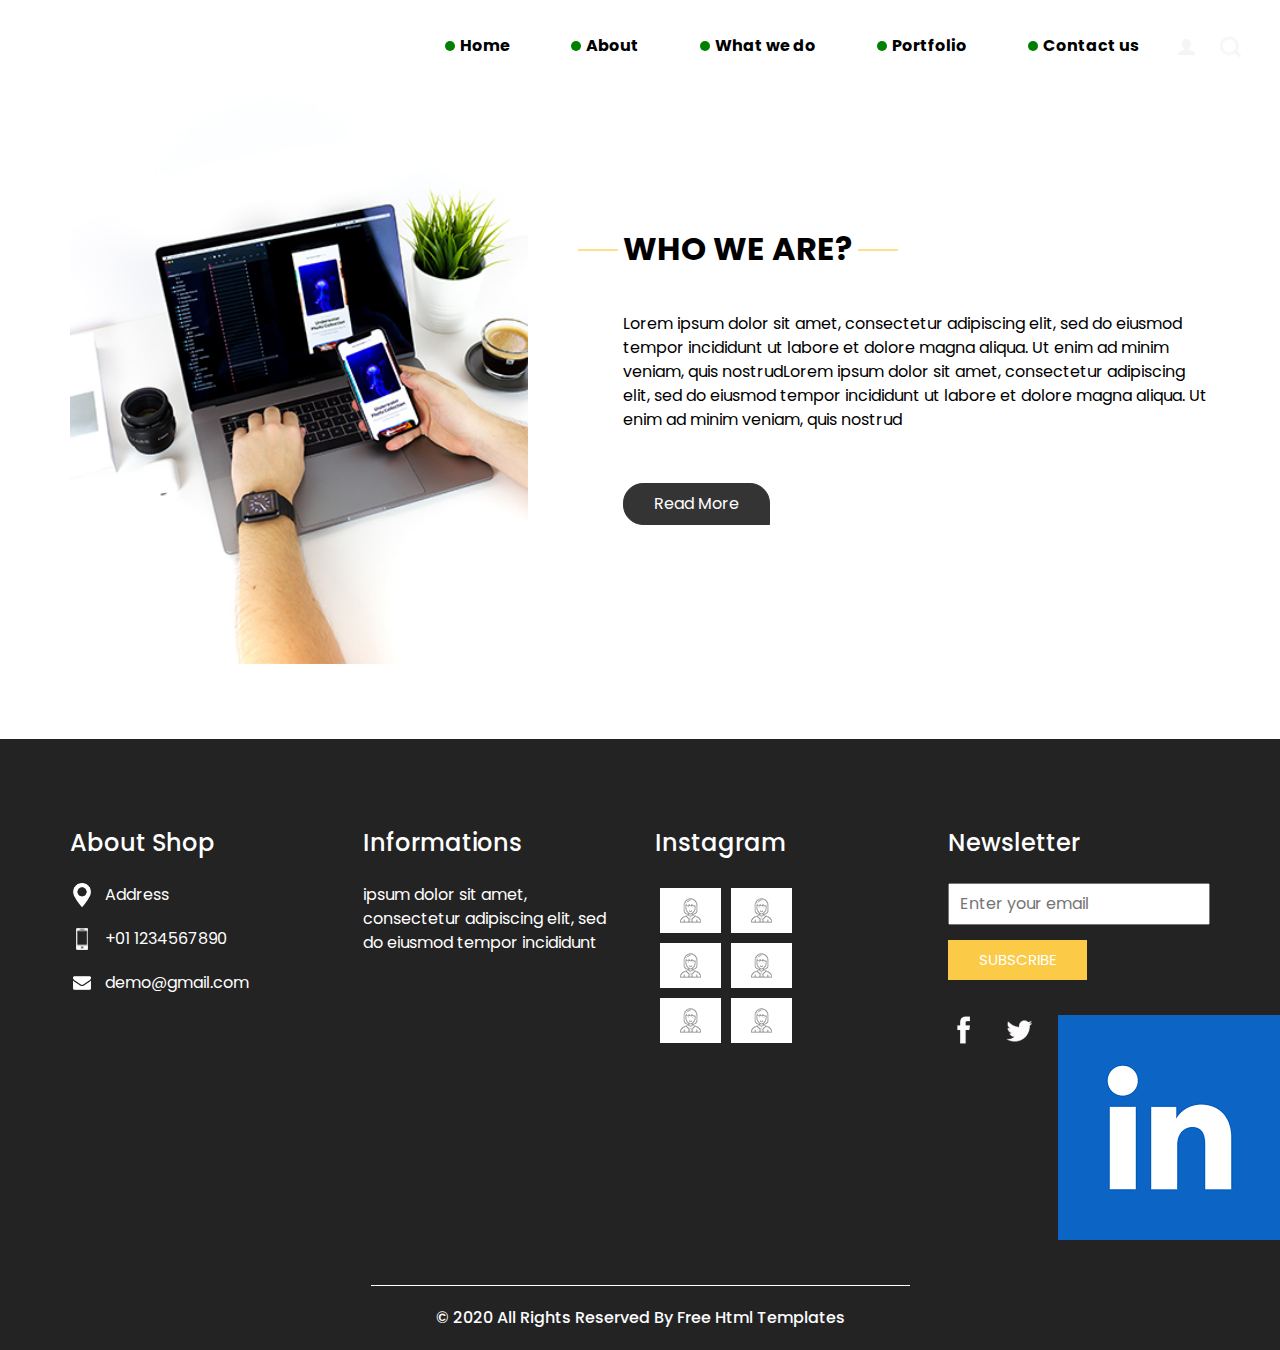
<file: about.html>
<!DOCTYPE html>
<html>

<head>
  <!-- Basic -->
  <meta charset="utf-8" />
  <meta http-equiv="X-UA-Compatible" content="IE=edge" />
  <!-- Mobile Metas -->
  <meta name="viewport" content="width=device-width, initial-scale=1, shrink-to-fit=no" />
  <!-- Site Metas -->
  <meta name="keywords" content="" />
  <meta name="description" content="" />
  <meta name="author" content="" />

  <title>Virtutask MNL</title>

  <!-- slider stylesheet -->
  <!-- slider stylesheet -->
  <link rel="stylesheet" type="text/css" href="https://cdnjs.cloudflare.com/ajax/libs/OwlCarousel2/2.3.4/assets/owl.carousel.min.css" />
  <link rel="shortcut icon" href="/images/logo-removebg-preview.png" type="image/x-icon">

  <!-- bootstrap core css -->
  <link rel="stylesheet" type="text/css" href="css/bootstrap.css" />

  <!-- fonts style -->
  <link href="https://fonts.googleapis.com/css?family=Open+Sans:400,700|Poppins:400,700&display=swap" rel="stylesheet">
  <!-- Custom styles for this template -->
  <link href="css/style.css" rel="stylesheet" />
  <!-- responsive style -->
  <link href="css/responsive.css" rel="stylesheet" />
</head>

<body class="sub_page">
  <div class="hero_area">
    <!-- header section strats -->
    <header class="header_section">
      <div class="container-fluid">
        <nav class="navbar navbar-expand-lg custom_nav-container pt-3">
          <a class="navbar-brand" href="index.html">
            <span>
              Esigned
            </span>
          </a>
          <button class="navbar-toggler" type="button" data-toggle="collapse" data-target="#navbarSupportedContent" aria-controls="navbarSupportedContent" aria-expanded="false" aria-label="Toggle navigation">
            <span class="navbar-toggler-icon"></span>
          </button>

          <div class="collapse navbar-collapse" id="navbarSupportedContent">
            <div class="d-flex ml-auto flex-column flex-lg-row align-items-center">
              <ul class="navbar-nav  ">
                <li class="nav-item active">
                  <a class="nav-link" href="index.html">Home <span class="sr-only">(current)</span></a>
                </li>
                <li class="nav-item">
                  <a class="nav-link" href="about.html"> About </a>
                </li>
                <li class="nav-item">
                  <a class="nav-link" href="do.html"> What we do </a>
                </li>
                <li class="nav-item">
                  <a class="nav-link" href="portfolio.html"> Portfolio </a>
                </li>
                <li class="nav-item">
                  <a class="nav-link" href="contact.html">Contact us</a>
                </li>
              </ul>
              <div class="user_option">
                <a href="">
                  <img src="images/user.png" alt="">
                </a>
                <form class="form-inline my-2 my-lg-0 ml-0 ml-lg-4 mb-3 mb-lg-0">
                  <button class="btn  my-2 my-sm-0 nav_search-btn" type="submit"></button>
                </form>
              </div>
            </div>
          </div>
        </nav>
      </div>
    </header>
    <!-- end header section -->
  </div>


  <!-- who section -->

  <section class="who_section layout_padding">
    <div class="container">
      <div class="row">
        <div class="col-md-5">
          <div class="img-box">
            <img src="images/who-img.jpg" alt="">
          </div>
        </div>
        <div class="col-md-7">
          <div class="detail-box">
            <div class="heading_container">
              <h2>
                WHO WE ARE?
              </h2>
            </div>
            <p>
              Lorem ipsum dolor sit amet, consectetur adipiscing elit, sed do eiusmod tempor incididunt ut labore et
              dolore magna aliqua. Ut enim ad minim veniam, quis nostrudLorem ipsum dolor sit amet, consectetur
              adipiscing elit, sed do eiusmod tempor incididunt ut labore et dolore magna aliqua. Ut enim ad minim
              veniam, quis nostrud
            </p>
            <div>
              <a href="">
                Read More
              </a>
            </div>
          </div>
        </div>
      </div>
    </div>
  </section>

  <!-- end who section -->


  <!-- info section -->
  <section class="info_section ">
    <div class="container">
      <div class="row">
        <div class="col-md-3">
          <div class="info_contact">
            <h5>
              About Shop
            </h5>
            <div>
              <div class="img-box">
                <img src="images/location-white.png" width="18px" alt="">
              </div>
              <p>
                Address
              </p>
            </div>
            <div>
              <div class="img-box">
                <img src="images/telephone-white.png" width="12px" alt="">
              </div>
              <p>
                +01 1234567890
              </p>
            </div>
            <div>
              <div class="img-box">
                <img src="images/envelope-white.png" width="18px" alt="">
              </div>
              <p>
                demo@gmail.com
              </p>
            </div>
          </div>
        </div>
        <div class="col-md-3">
          <div class="info_info">
            <h5>
              Informations
            </h5>
            <p>
              ipsum dolor sit amet, consectetur adipiscing elit, sed do eiusmod tempor incididunt
            </p>
          </div>
        </div>

        <div class="col-md-3">
          <div class="info_insta">
            <h5>
              Instagram
            </h5>
            <div class="insta_container">
              <div>
                <a href="">
                  <div class="insta-box b-1">
                    <img src="images/insta.png" alt="">
                  </div>
                </a>
                <a href="">
                  <div class="insta-box b-2">
                    <img src="images/insta.png" alt="">
                  </div>
                </a>
              </div>

              <div>
                <a href="">
                  <div class="insta-box b-3">
                    <img src="images/insta.png" alt="">
                  </div>
                </a>
                <a href="">
                  <div class="insta-box b-4">
                    <img src="images/insta.png" alt="">
                  </div>
                </a>
              </div>
              <div>
                <a href="">
                  <div class="insta-box b-3">
                    <img src="images/insta.png" alt="">
                  </div>
                </a>
                <a href="">
                  <div class="insta-box b-4">
                    <img src="images/insta.png" alt="">
                  </div>
                </a>
              </div>
            </div>
          </div>
        </div>
        <div class="col-md-3">
          <div class="info_form ">
            <h5>
              Newsletter
            </h5>
            <form action="">
              <input type="email" placeholder="Enter your email">
              <button>
                Subscribe
              </button>
            </form>
            <div class="social_box">
              <a href="">
                <img src="images/fb.png" alt="">
              </a>
              <a href="">
                <img src="images/twitter.png" alt="">
              </a>
              <a href="">
                <img src="images/linkedin.png" alt="">
              </a>
              <a href="">
                <img src="images/youtube.png" alt="">
              </a>
            </div>
          </div>
        </div>
      </div>
    </div>
  </section>

  <!-- end info_section -->


  <!-- footer section -->
  <section class="container-fluid footer_section">
    <p>
      &copy; 2020 All Rights Reserved By
      <a href="https://html.design/">Free Html Templates</a>
    </p>
  </section>
  <!-- footer section -->

  <script type="text/javascript" src="js/jquery-3.4.1.min.js"></script>
  <script type="text/javascript" src="js/bootstrap.js"></script>
  <script type="text/javascript" src="https://cdnjs.cloudflare.com/ajax/libs/OwlCarousel2/2.3.4/owl.carousel.min.js">
  </script>
  <!-- owl carousel script 
    -->
  <script type="text/javascript">
    $(".owl-carousel").owlCarousel({
      loop: true,
      margin: 0,
      navText: [],
      center: true,
      autoplay: true,
      autoplayHoverPause: true,
      responsive: {
        0: {
          items: 1
        },
        1000: {
          items: 3
        }
      }
    });
  </script>
  <!-- end owl carousel script -->

</body>

</html>
</file>
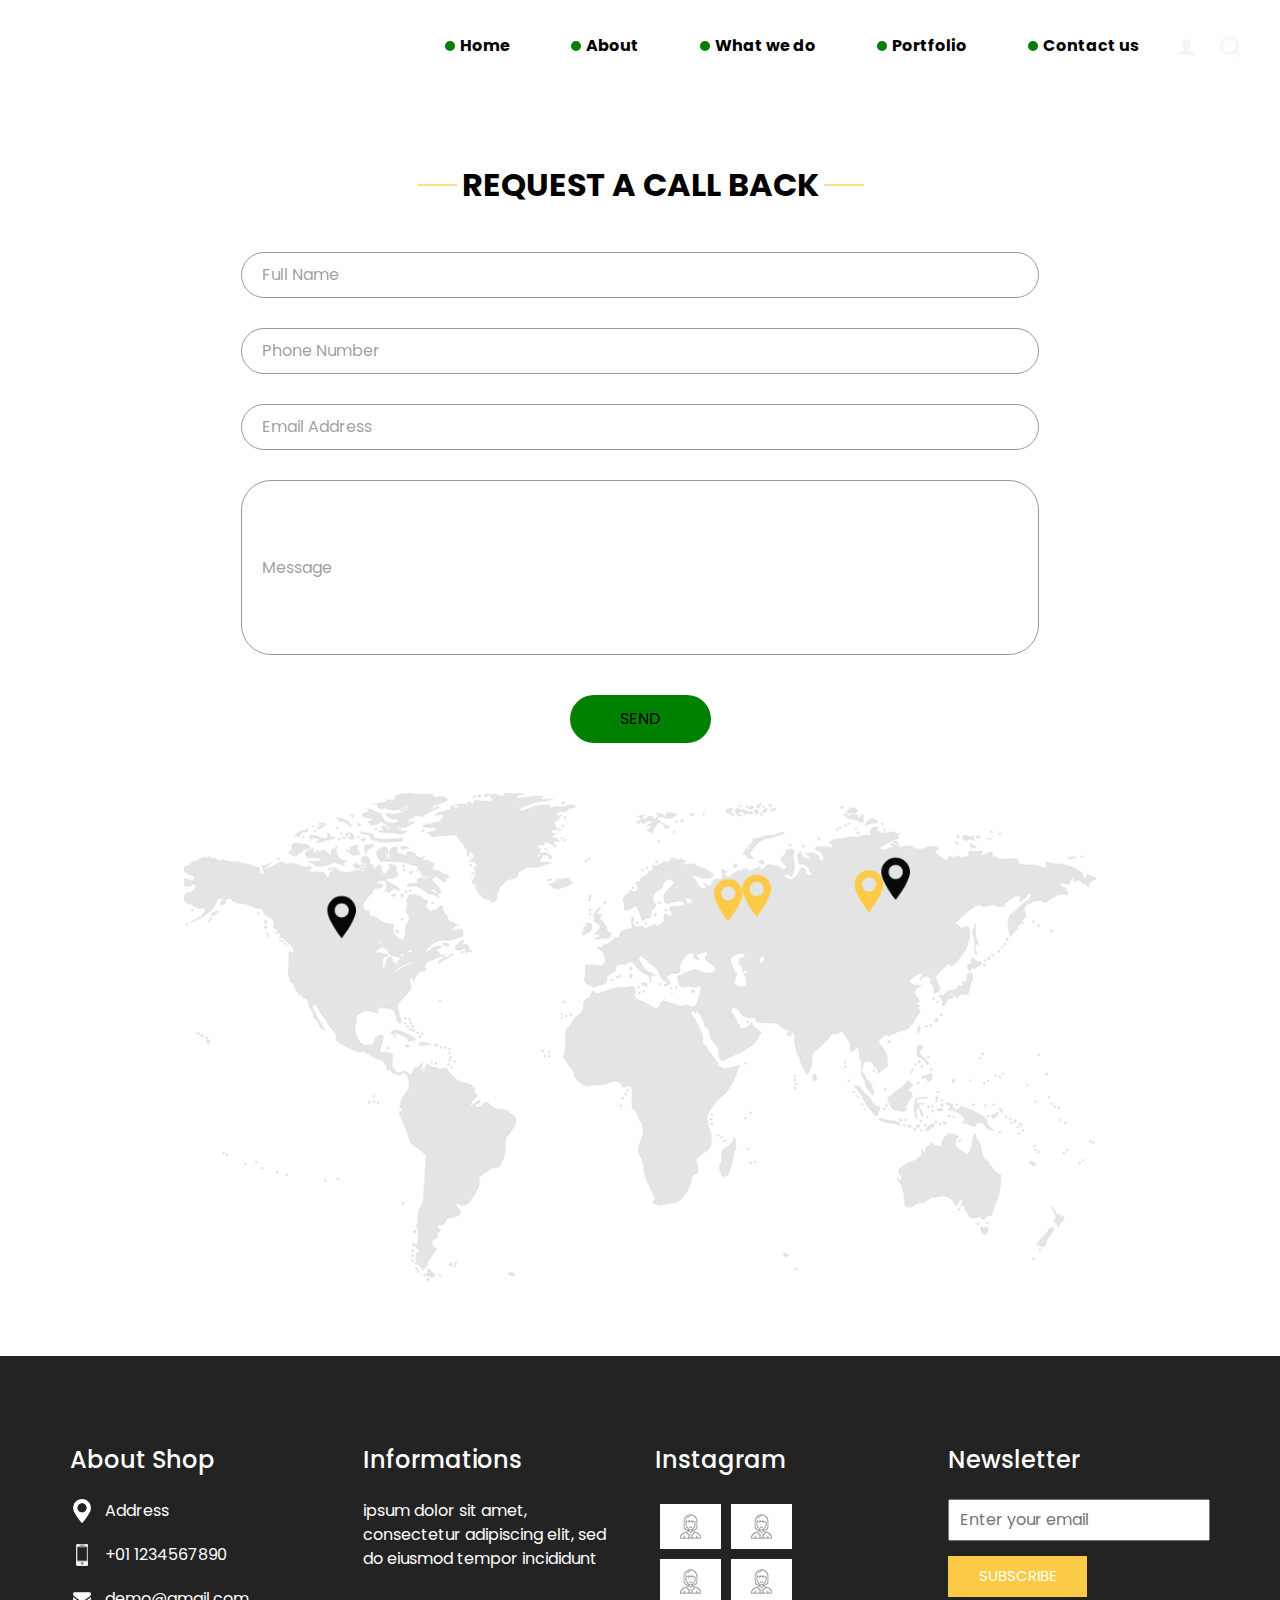
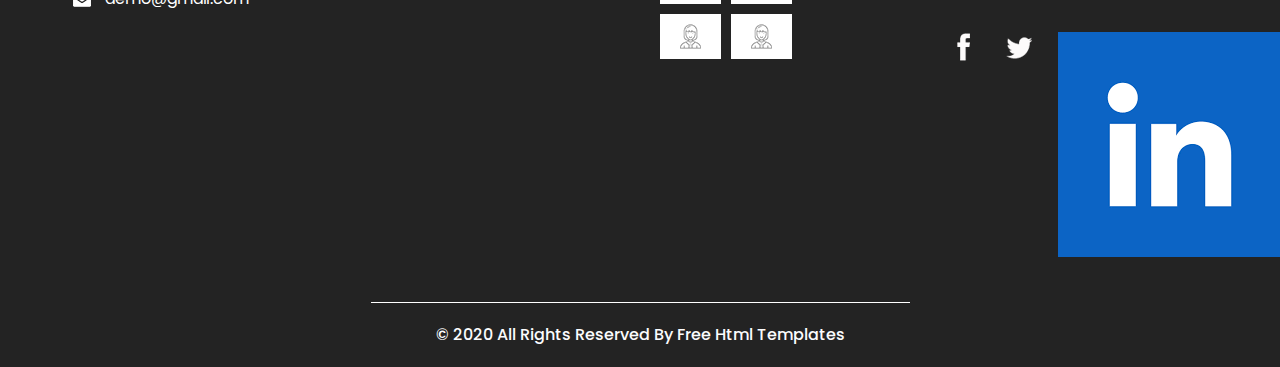
<file: contact.html>
<!DOCTYPE html>
<html>

<head>
  <!-- Basic -->
  <meta charset="utf-8" />
  <meta http-equiv="X-UA-Compatible" content="IE=edge" />
  <!-- Mobile Metas -->
  <meta name="viewport" content="width=device-width, initial-scale=1, shrink-to-fit=no" />
  <!-- Site Metas -->
  <meta name="keywords" content="" />
  <meta name="description" content="" />
  <meta name="author" content="" />

  <title>Esigned</title>

  <!-- slider stylesheet -->
  <!-- slider stylesheet -->
  <link rel="stylesheet" type="text/css" href="https://cdnjs.cloudflare.com/ajax/libs/OwlCarousel2/2.3.4/assets/owl.carousel.min.css" />

  <!-- bootstrap core css -->
  <link rel="stylesheet" type="text/css" href="css/bootstrap.css" />

  <!-- fonts style -->
  <link href="https://fonts.googleapis.com/css?family=Open+Sans:400,700|Poppins:400,700&display=swap" rel="stylesheet">
  <!-- Custom styles for this template -->
  <link href="css/style.css" rel="stylesheet" />
  <!-- responsive style -->
  <link href="css/responsive.css" rel="stylesheet" />
</head>

<body class="sub_page">
  <div class="hero_area">
    <!-- header section strats -->
    <header class="header_section">
      <div class="container-fluid">
        <nav class="navbar navbar-expand-lg custom_nav-container pt-3">
          <a class="navbar-brand" href="index.html">
            <span>
              Esigned
            </span>
          </a>
          <button class="navbar-toggler" type="button" data-toggle="collapse" data-target="#navbarSupportedContent" aria-controls="navbarSupportedContent" aria-expanded="false" aria-label="Toggle navigation">
            <span class="navbar-toggler-icon"></span>
          </button>

          <div class="collapse navbar-collapse" id="navbarSupportedContent">
            <div class="d-flex ml-auto flex-column flex-lg-row align-items-center">
              <ul class="navbar-nav  ">
                <li class="nav-item active">
                  <a class="nav-link" href="index.html">Home <span class="sr-only">(current)</span></a>
                </li>
                <li class="nav-item">
                  <a class="nav-link" href="about.html"> About </a>
                </li>
                <li class="nav-item">
                  <a class="nav-link" href="do.html"> What we do </a>
                </li>
                <li class="nav-item">
                  <a class="nav-link" href="portfolio.html"> Portfolio </a>
                </li>
                <li class="nav-item">
                  <a class="nav-link" href="contact.html">Contact us</a>
                </li>
              </ul>
              <div class="user_option">
                <a href="">
                  <img src="images/user.png" alt="">
                </a>
                <form class="form-inline my-2 my-lg-0 ml-0 ml-lg-4 mb-3 mb-lg-0">
                  <button class="btn  my-2 my-sm-0 nav_search-btn" type="submit"></button>
                </form>
              </div>
            </div>
          </div>
        </nav>
      </div>
    </header>
    <!-- end header section -->
  </div>

  <!-- contact section -->

  <section class="contact_section layout_padding">
    <div class="container">

      <div class="heading_container">
        <h2>
          Request A Call Back
        </h2>
      </div>
      <div class="">
        <div class="">
          <div class="row">
            <div class="col-md-9 mx-auto">
              <div class="contact-form">
                <form action="">
                  <div>
                    <input type="text" placeholder="Full Name ">
                  </div>
                  <div>
                    <input type="text" placeholder="Phone Number">
                  </div>
                  <div>
                    <input type="email" placeholder="Email Address">
                  </div>
                  <div>
                    <input type="text" placeholder="Message" class="input_message">
                  </div>
                  <div class="d-flex justify-content-center">
                    <button type="submit" class="btn_on-hover">
                      Send
                    </button>
                  </div>
                </form>
              </div>
            </div>
          </div>
        </div>
      </div>
      <div class="map_img-box">
        <img src="images/map-img.png" alt="">
      </div>
    </div>
  </section>


  <!-- end contact section -->


  <!-- info section -->
  <section class="info_section ">
    <div class="container">
      <div class="row">
        <div class="col-md-3">
          <div class="info_contact">
            <h5>
              About Shop
            </h5>
            <div>
              <div class="img-box">
                <img src="images/location-white.png" width="18px" alt="">
              </div>
              <p>
                Address
              </p>
            </div>
            <div>
              <div class="img-box">
                <img src="images/telephone-white.png" width="12px" alt="">
              </div>
              <p>
                +01 1234567890
              </p>
            </div>
            <div>
              <div class="img-box">
                <img src="images/envelope-white.png" width="18px" alt="">
              </div>
              <p>
                demo@gmail.com
              </p>
            </div>
          </div>
        </div>
        <div class="col-md-3">
          <div class="info_info">
            <h5>
              Informations
            </h5>
            <p>
              ipsum dolor sit amet, consectetur adipiscing elit, sed do eiusmod tempor incididunt
            </p>
          </div>
        </div>

        <div class="col-md-3">
          <div class="info_insta">
            <h5>
              Instagram
            </h5>
            <div class="insta_container">
              <div>
                <a href="">
                  <div class="insta-box b-1">
                    <img src="images/insta.png" alt="">
                  </div>
                </a>
                <a href="">
                  <div class="insta-box b-2">
                    <img src="images/insta.png" alt="">
                  </div>
                </a>
              </div>

              <div>
                <a href="">
                  <div class="insta-box b-3">
                    <img src="images/insta.png" alt="">
                  </div>
                </a>
                <a href="">
                  <div class="insta-box b-4">
                    <img src="images/insta.png" alt="">
                  </div>
                </a>
              </div>
              <div>
                <a href="">
                  <div class="insta-box b-3">
                    <img src="images/insta.png" alt="">
                  </div>
                </a>
                <a href="">
                  <div class="insta-box b-4">
                    <img src="images/insta.png" alt="">
                  </div>
                </a>
              </div>
            </div>
          </div>
        </div>
        <div class="col-md-3">
          <div class="info_form ">
            <h5>
              Newsletter
            </h5>
            <form action="">
              <input type="email" placeholder="Enter your email">
              <button>
                Subscribe
              </button>
            </form>
            <div class="social_box">
              <a href="">
                <img src="images/fb.png" alt="">
              </a>
              <a href="">
                <img src="images/twitter.png" alt="">
              </a>
              <a href="">
                <img src="images/linkedin.png" alt="">
              </a>
              <a href="">
                <img src="images/youtube.png" alt="">
              </a>
            </div>
          </div>
        </div>
      </div>
    </div>
  </section>

  <!-- end info_section -->


  <!-- footer section -->
  <section class="container-fluid footer_section">
    <p>
      &copy; 2020 All Rights Reserved By
      <a href="https://html.design/">Free Html Templates</a>
    </p>
  </section>
  <!-- footer section -->

  <script type="text/javascript" src="js/jquery-3.4.1.min.js"></script>
  <script type="text/javascript" src="js/bootstrap.js"></script>
  <script type="text/javascript" src="https://cdnjs.cloudflare.com/ajax/libs/OwlCarousel2/2.3.4/owl.carousel.min.js">
  </script>
  <!-- owl carousel script 
    -->
  <script type="text/javascript">
    $(".owl-carousel").owlCarousel({
      loop: true,
      margin: 0,
      navText: [],
      center: true,
      autoplay: true,
      autoplayHoverPause: true,
      responsive: {
        0: {
          items: 1
        },
        1000: {
          items: 3
        }
      }
    });
  </script>
  <!-- end owl carousel script -->

</body>

</html>
</file>
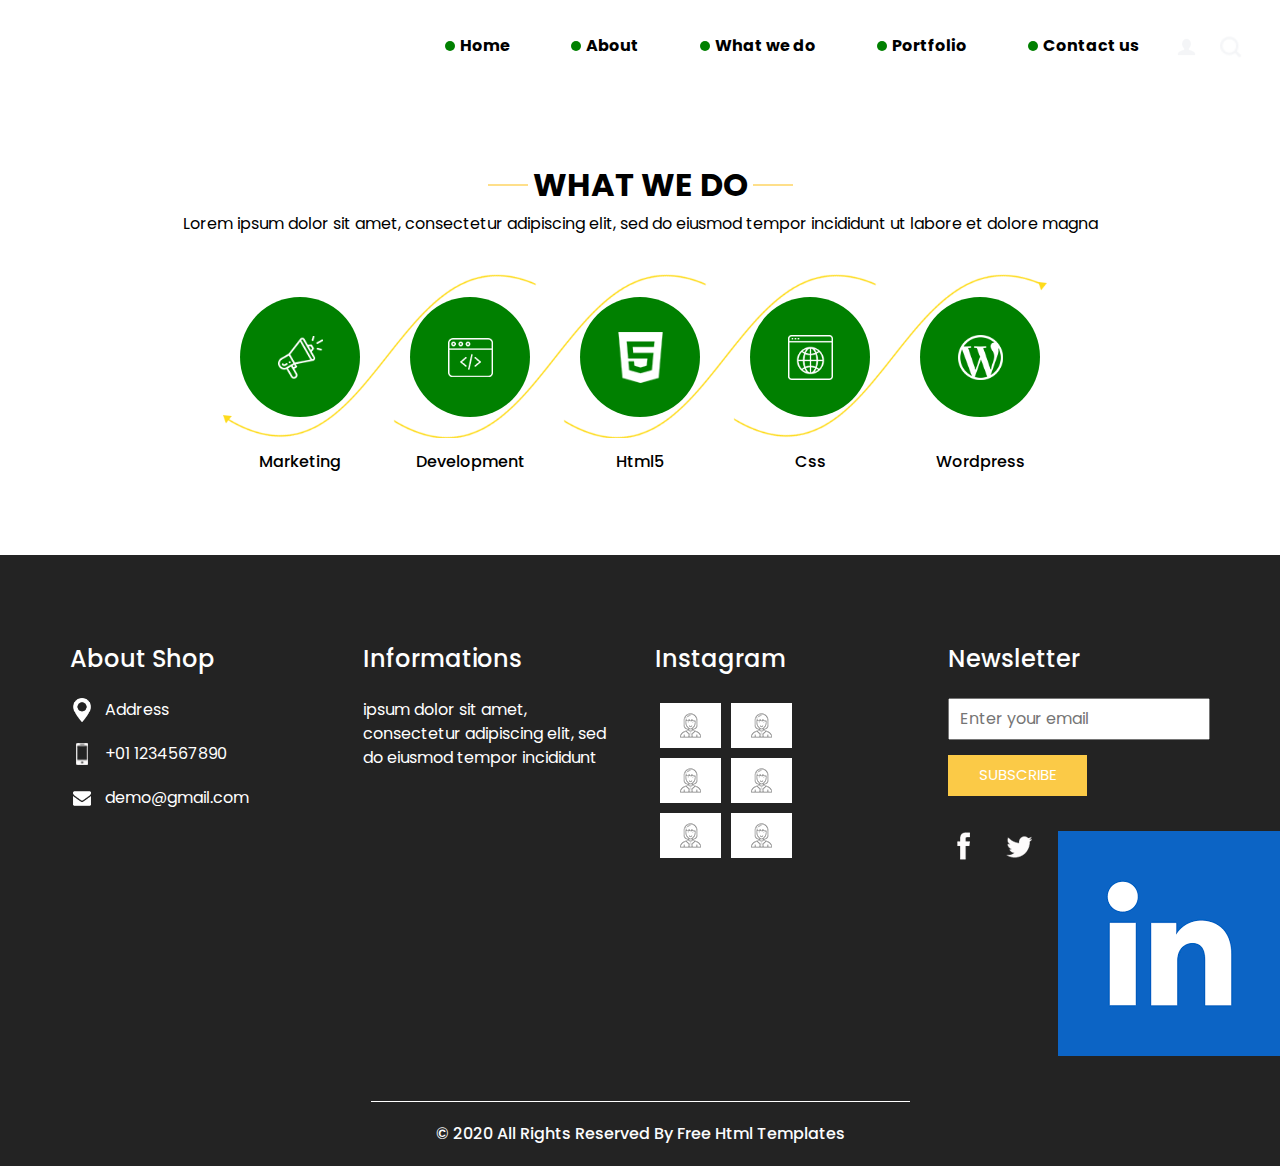
<file: do.html>
<!DOCTYPE html>
<html>

<head>
  <!-- Basic -->
  <meta charset="utf-8" />
  <meta http-equiv="X-UA-Compatible" content="IE=edge" />
  <!-- Mobile Metas -->
  <meta name="viewport" content="width=device-width, initial-scale=1, shrink-to-fit=no" />
  <!-- Site Metas -->
  <meta name="keywords" content="" />
  <meta name="description" content="" />
  <meta name="author" content="" />

  <title>Esigned</title>

  <!-- slider stylesheet -->
  <!-- slider stylesheet -->
  <link rel="stylesheet" type="text/css" href="https://cdnjs.cloudflare.com/ajax/libs/OwlCarousel2/2.3.4/assets/owl.carousel.min.css" />

  <!-- bootstrap core css -->
  <link rel="stylesheet" type="text/css" href="css/bootstrap.css" />

  <!-- fonts style -->
  <link href="https://fonts.googleapis.com/css?family=Open+Sans:400,700|Poppins:400,700&display=swap" rel="stylesheet">
  <!-- Custom styles for this template -->
  <link href="css/style.css" rel="stylesheet" />
  <!-- responsive style -->
  <link href="css/responsive.css" rel="stylesheet" />
</head>

<body class="sub_page">
  <div class="hero_area">
    <!-- header section strats -->
    <header class="header_section">
      <div class="container-fluid">
        <nav class="navbar navbar-expand-lg custom_nav-container pt-3">
          <a class="navbar-brand" href="index.html">
            <span>
              Esigned
            </span>
          </a>
          <button class="navbar-toggler" type="button" data-toggle="collapse" data-target="#navbarSupportedContent" aria-controls="navbarSupportedContent" aria-expanded="false" aria-label="Toggle navigation">
            <span class="navbar-toggler-icon"></span>
          </button>

          <div class="collapse navbar-collapse" id="navbarSupportedContent">
            <div class="d-flex ml-auto flex-column flex-lg-row align-items-center">
              <ul class="navbar-nav  ">
                <li class="nav-item active">
                  <a class="nav-link" href="index.html">Home <span class="sr-only">(current)</span></a>
                </li>
                <li class="nav-item">
                  <a class="nav-link" href="about.html"> About </a>
                </li>
                <li class="nav-item">
                  <a class="nav-link" href="do.html"> What we do </a>
                </li>
                <li class="nav-item">
                  <a class="nav-link" href="portfolio.html"> Portfolio </a>
                </li>
                <li class="nav-item">
                  <a class="nav-link" href="contact.html">Contact us</a>
                </li>
              </ul>
              <div class="user_option">
                <a href="">
                  <img src="images/user.png" alt="">
                </a>
                <form class="form-inline my-2 my-lg-0 ml-0 ml-lg-4 mb-3 mb-lg-0">
                  <button class="btn  my-2 my-sm-0 nav_search-btn" type="submit"></button>
                </form>
              </div>
            </div>
          </div>
        </nav>
      </div>
    </header>
    <!-- end header section -->
  </div>

  <!-- do section -->

  <section class="do_section layout_padding">
    <div class="container">
      <div class="heading_container">
        <h2>
          What we do
        </h2>
        <p>
          Lorem ipsum dolor sit amet, consectetur adipiscing elit, sed do eiusmod tempor incididunt ut labore et dolore
          magna
        </p>
      </div>
      <div class="do_container">
        <div class="box arrow-start arrow_bg">
          <div class="img-box">
            <img src="images/d-1.png" alt="">
          </div>
          <div class="detail-box">
            <h6>
              Marketing
            </h6>
          </div>
        </div>
        <div class="box arrow-middle arrow_bg">
          <div class="img-box">
            <img src="images/d-2.png" alt="">
          </div>
          <div class="detail-box">
            <h6>
              Development
            </h6>
          </div>
        </div>
        <div class="box arrow-middle arrow_bg">
          <div class="img-box">
            <img src="images/d-3.png" alt="">
          </div>
          <div class="detail-box">
            <h6>
              Html5
            </h6>
          </div>
        </div>
        <div class="box arrow-end arrow_bg">
          <div class="img-box">
            <img src="images/d-4.png" alt="">
          </div>
          <div class="detail-box">
            <h6>
              Css
            </h6>
          </div>
        </div>
        <div class="box ">
          <div class="img-box">
            <img src="images/d-5.png" alt="">
          </div>
          <div class="detail-box">
            <h6>
              Wordpress
            </h6>
          </div>
        </div>
      </div>
    </div>
  </section>

  <!-- end do section -->

  <!-- info section -->
  <section class="info_section ">
    <div class="container">
      <div class="row">
        <div class="col-md-3">
          <div class="info_contact">
            <h5>
              About Shop
            </h5>
            <div>
              <div class="img-box">
                <img src="images/location-white.png" width="18px" alt="">
              </div>
              <p>
                Address
              </p>
            </div>
            <div>
              <div class="img-box">
                <img src="images/telephone-white.png" width="12px" alt="">
              </div>
              <p>
                +01 1234567890
              </p>
            </div>
            <div>
              <div class="img-box">
                <img src="images/envelope-white.png" width="18px" alt="">
              </div>
              <p>
                demo@gmail.com
              </p>
            </div>
          </div>
        </div>
        <div class="col-md-3">
          <div class="info_info">
            <h5>
              Informations
            </h5>
            <p>
              ipsum dolor sit amet, consectetur adipiscing elit, sed do eiusmod tempor incididunt
            </p>
          </div>
        </div>

        <div class="col-md-3">
          <div class="info_insta">
            <h5>
              Instagram
            </h5>
            <div class="insta_container">
              <div>
                <a href="">
                  <div class="insta-box b-1">
                    <img src="images/insta.png" alt="">
                  </div>
                </a>
                <a href="">
                  <div class="insta-box b-2">
                    <img src="images/insta.png" alt="">
                  </div>
                </a>
              </div>

              <div>
                <a href="">
                  <div class="insta-box b-3">
                    <img src="images/insta.png" alt="">
                  </div>
                </a>
                <a href="">
                  <div class="insta-box b-4">
                    <img src="images/insta.png" alt="">
                  </div>
                </a>
              </div>
              <div>
                <a href="">
                  <div class="insta-box b-3">
                    <img src="images/insta.png" alt="">
                  </div>
                </a>
                <a href="">
                  <div class="insta-box b-4">
                    <img src="images/insta.png" alt="">
                  </div>
                </a>
              </div>
            </div>
          </div>
        </div>
        <div class="col-md-3">
          <div class="info_form ">
            <h5>
              Newsletter
            </h5>
            <form action="">
              <input type="email" placeholder="Enter your email">
              <button>
                Subscribe
              </button>
            </form>
            <div class="social_box">
              <a href="">
                <img src="images/fb.png" alt="">
              </a>
              <a href="">
                <img src="images/twitter.png" alt="">
              </a>
              <a href="">
                <img src="images/linkedin.png" alt="">
              </a>
              <a href="">
                <img src="images/youtube.png" alt="">
              </a>
            </div>
          </div>
        </div>
      </div>
    </div>
  </section>

  <!-- end info_section -->


  <!-- footer section -->
  <section class="container-fluid footer_section">
    <p>
      &copy; 2020 All Rights Reserved By
      <a href="https://html.design/">Free Html Templates</a>
    </p>
  </section>
  <!-- footer section -->

  <script type="text/javascript" src="js/jquery-3.4.1.min.js"></script>
  <script type="text/javascript" src="js/bootstrap.js"></script>
  <script type="text/javascript" src="https://cdnjs.cloudflare.com/ajax/libs/OwlCarousel2/2.3.4/owl.carousel.min.js">
  </script>
  <!-- owl carousel script 
    -->
  <script type="text/javascript">
    $(".owl-carousel").owlCarousel({
      loop: true,
      margin: 0,
      navText: [],
      center: true,
      autoplay: true,
      autoplayHoverPause: true,
      responsive: {
        0: {
          items: 1
        },
        1000: {
          items: 3
        }
      }
    });
  </script>
  <!-- end owl carousel script -->

</body>

</html>
</file>
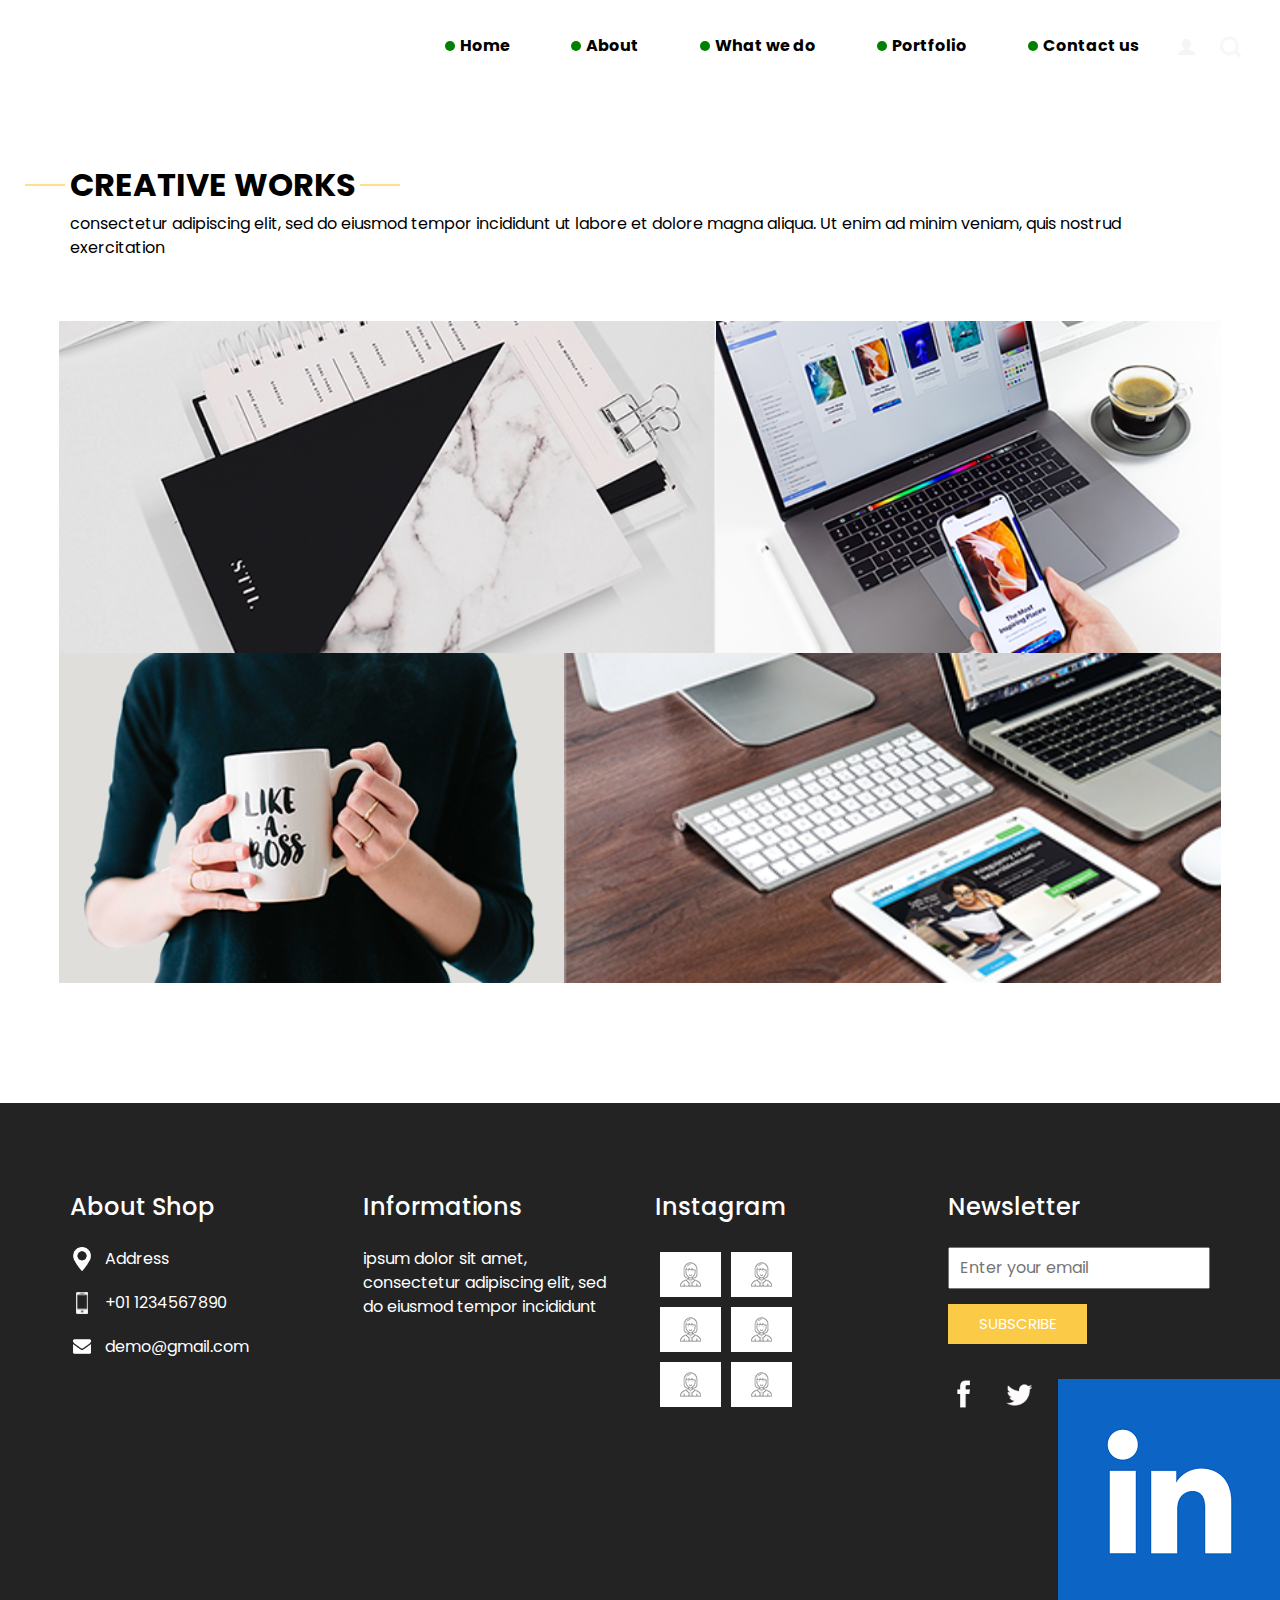
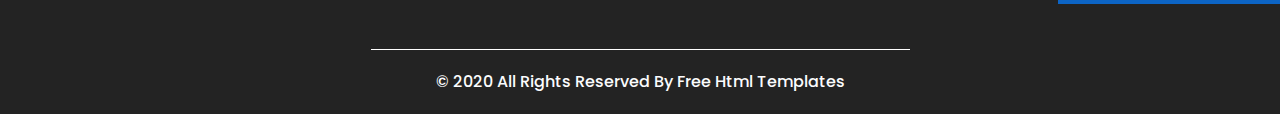
<file: portfolio.html>
<!DOCTYPE html>
<html>

<head>
  <!-- Basic -->
  <meta charset="utf-8" />
  <meta http-equiv="X-UA-Compatible" content="IE=edge" />
  <!-- Mobile Metas -->
  <meta name="viewport" content="width=device-width, initial-scale=1, shrink-to-fit=no" />
  <!-- Site Metas -->
  <meta name="keywords" content="" />
  <meta name="description" content="" />
  <meta name="author" content="" />

  <title>Esigned</title>

  <!-- slider stylesheet -->
  <!-- slider stylesheet -->
  <link rel="stylesheet" type="text/css" href="https://cdnjs.cloudflare.com/ajax/libs/OwlCarousel2/2.3.4/assets/owl.carousel.min.css" />

  <!-- bootstrap core css -->
  <link rel="stylesheet" type="text/css" href="css/bootstrap.css" />

  <!-- fonts style -->
  <link href="https://fonts.googleapis.com/css?family=Open+Sans:400,700|Poppins:400,700&display=swap" rel="stylesheet">
  <!-- Custom styles for this template -->
  <link href="css/style.css" rel="stylesheet" />
  <!-- responsive style -->
  <link href="css/responsive.css" rel="stylesheet" />
</head>

<body class="sub_page">
  <div class="hero_area">
    <!-- header section strats -->
    <header class="header_section">
      <div class="container-fluid">
        <nav class="navbar navbar-expand-lg custom_nav-container pt-3">
          <a class="navbar-brand" href="index.html">
            <span>
              Esigned
            </span>
          </a>
          <button class="navbar-toggler" type="button" data-toggle="collapse" data-target="#navbarSupportedContent" aria-controls="navbarSupportedContent" aria-expanded="false" aria-label="Toggle navigation">
            <span class="navbar-toggler-icon"></span>
          </button>

          <div class="collapse navbar-collapse" id="navbarSupportedContent">
            <div class="d-flex ml-auto flex-column flex-lg-row align-items-center">
              <ul class="navbar-nav  ">
                <li class="nav-item active">
                  <a class="nav-link" href="index.html">Home <span class="sr-only">(current)</span></a>
                </li>
                <li class="nav-item">
                  <a class="nav-link" href="about.html"> About </a>
                </li>
                <li class="nav-item">
                  <a class="nav-link" href="do.html"> What we do </a>
                </li>
                <li class="nav-item">
                  <a class="nav-link" href="portfolio.html"> Portfolio </a>
                </li>
                <li class="nav-item">
                  <a class="nav-link" href="contact.html">Contact us</a>
                </li>
              </ul>
              <div class="user_option">
                <a href="">
                  <img src="images/user.png" alt="">
                </a>
                <form class="form-inline my-2 my-lg-0 ml-0 ml-lg-4 mb-3 mb-lg-0">
                  <button class="btn  my-2 my-sm-0 nav_search-btn" type="submit"></button>
                </form>
              </div>
            </div>
          </div>
        </nav>
      </div>
    </header>
    <!-- end header section -->
  </div>


  <!-- work section -->
  <section class="work_section layout_padding">
    <div class="container">
      <div class="heading_container">
        <h2>
          CREATIVE WORKS
        </h2>
        <p>
          consectetur adipiscing elit, sed do eiusmod tempor incididunt ut labore et dolore magna aliqua. Ut enim ad
          minim veniam, quis nostrud exercitation
        </p>
      </div>
      <div class="work_container layout_padding2">
        <div class="box b-1">
          <img src="images/w-1.png" alt="">
        </div>
        <div class="box b-2">
          <img src="images/w-2.png" alt="">

        </div>
        <div class="box b-3">
          <img src="images/w-3.png" alt="">

        </div>
        <div class="box b-4">
          <img src="images/w-4.png" alt="">

        </div>
      </div>
    </div>
  </section>

  <!-- end work section -->

  <!-- info section -->
  <section class="info_section ">
    <div class="container">
      <div class="row">
        <div class="col-md-3">
          <div class="info_contact">
            <h5>
              About Shop
            </h5>
            <div>
              <div class="img-box">
                <img src="images/location-white.png" width="18px" alt="">
              </div>
              <p>
                Address
              </p>
            </div>
            <div>
              <div class="img-box">
                <img src="images/telephone-white.png" width="12px" alt="">
              </div>
              <p>
                +01 1234567890
              </p>
            </div>
            <div>
              <div class="img-box">
                <img src="images/envelope-white.png" width="18px" alt="">
              </div>
              <p>
                demo@gmail.com
              </p>
            </div>
          </div>
        </div>
        <div class="col-md-3">
          <div class="info_info">
            <h5>
              Informations
            </h5>
            <p>
              ipsum dolor sit amet, consectetur adipiscing elit, sed do eiusmod tempor incididunt
            </p>
          </div>
        </div>

        <div class="col-md-3">
          <div class="info_insta">
            <h5>
              Instagram
            </h5>
            <div class="insta_container">
              <div>
                <a href="">
                  <div class="insta-box b-1">
                    <img src="images/insta.png" alt="">
                  </div>
                </a>
                <a href="">
                  <div class="insta-box b-2">
                    <img src="images/insta.png" alt="">
                  </div>
                </a>
              </div>

              <div>
                <a href="">
                  <div class="insta-box b-3">
                    <img src="images/insta.png" alt="">
                  </div>
                </a>
                <a href="">
                  <div class="insta-box b-4">
                    <img src="images/insta.png" alt="">
                  </div>
                </a>
              </div>
              <div>
                <a href="">
                  <div class="insta-box b-3">
                    <img src="images/insta.png" alt="">
                  </div>
                </a>
                <a href="">
                  <div class="insta-box b-4">
                    <img src="images/insta.png" alt="">
                  </div>
                </a>
              </div>
            </div>
          </div>
        </div>
        <div class="col-md-3">
          <div class="info_form ">
            <h5>
              Newsletter
            </h5>
            <form action="">
              <input type="email" placeholder="Enter your email">
              <button>
                Subscribe
              </button>
            </form>
            <div class="social_box">
              <a href="">
                <img src="images/fb.png" alt="">
              </a>
              <a href="">
                <img src="images/twitter.png" alt="">
              </a>
              <a href="">
                <img src="images/linkedin.png" alt="">
              </a>
              <a href="">
                <img src="images/youtube.png" alt="">
              </a>
            </div>
          </div>
        </div>
      </div>
    </div>
  </section>

  <!-- end info_section -->


  <!-- footer section -->
  <section class="container-fluid footer_section">
    <p>
      &copy; 2020 All Rights Reserved By
      <a href="https://html.design/">Free Html Templates</a>
    </p>
  </section>
  <!-- footer section -->

  <script type="text/javascript" src="js/jquery-3.4.1.min.js"></script>
  <script type="text/javascript" src="js/bootstrap.js"></script>
  <script type="text/javascript" src="https://cdnjs.cloudflare.com/ajax/libs/OwlCarousel2/2.3.4/owl.carousel.min.js">
  </script>
  <!-- owl carousel script 
    -->
  <script type="text/javascript">
    $(".owl-carousel").owlCarousel({
      loop: true,
      margin: 0,
      navText: [],
      center: true,
      autoplay: true,
      autoplayHoverPause: true,
      responsive: {
        0: {
          items: 1
        },
        1000: {
          items: 3
        }
      }
    });
  </script>
  <!-- end owl carousel script -->

</body>

</html>
</file>
<file: css/style.css>
body {
  font-family: "Poppins", sans-serif;
  color: #000000;
  background-color: #ffffff;
}

.layout_padding {
  padding: 75px 0;
}

.layout_padding2 {
  padding: 45px 0;
}

.layout_padding2-top {
  padding-top: 45px;
}

.layout_padding2-bottom {
  padding-bottom: 45px;
}

.layout_padding-top {
  padding-top: 75px;
}

.layout_padding-bottom {
  padding-bottom: 75px;
}

.heading_container {
  display: -webkit-box;
  display: -ms-flexbox;
  display: flex;
  -webkit-box-orient: vertical;
  -webkit-box-direction: normal;
      -ms-flex-direction: column;
          flex-direction: column;
  -webkit-box-align: start;
      -ms-flex-align: start;
          align-items: flex-start;
}

.heading_container h2 {
  font-weight: bold;
  text-transform: uppercase;
  position: relative;
}

.heading_container h2::before, .heading_container h2::after {
  content: "";
  position: absolute;
  top: 50%;
  width: 40px;
  height: 1px;
  background-color: #fec016;
}


.heading_container h2::before {
  left: -5px;
  -webkit-transform: translate(-100%, -50%);
          transform: translate(-100%, -50%);
}

.heading_container h2::after {
  right: -5px;
  -webkit-transform: translate(100%, -50%);
          transform: translate(100%, -50%);
}


/*header section*/
.video_bg{
  width: 100%;
  height: 80vh;
  position: absolute;
  right: 0;
  bottom: 0;
  z-index: -1;
}

.hero_area {
  height: 100vh;
  background-color: none;
  background-image: none;
  background-size: none;
  background-blend-mode: none;
}

.sub_page .hero_area {
  height: auto;
}

.sub_page .who_section.layout_padding {
  padding-top: 0;
}

.hero_area.sub_pages {
  height: auto;
}

.header_section .container-fluid {
  padding-right: 25px;
  padding-left: 25px;
}

.header_section .nav_container {
  margin: 0 auto;
}

.custom_nav-container.navbar-expand-lg .navbar-nav .nav-link {
  margin: 10px 30px;
  color: black;
  text-align: center;
  position: relative;
  font-weight: bold;
}

.custom_nav-container.navbar-expand-lg .navbar-nav .nav-link::before {
  content: "";
  position: absolute;
  top: 50%;
  left: -2px;
  -webkit-transform: translate(-50%, -50%);
          transform: translate(-50%, -50%);
  width: 10px;
  height: 10px;
  border-radius: 100%;
  background-color: green;
}

a,
a:hover,
a:focus {
  text-decoration: none;
}

a:hover,
a:focus {
  color: lightgreen;
}

.btn,
.btn:focus {
  outline: none !important;
  -webkit-box-shadow: none;
          box-shadow: none;
}

.custom_nav-container.navbar-expand-lg .navbar-nav .nav-link:hover{
  color: lightgreen;
}

.user_option {
  display: -webkit-box;
  display: -ms-flexbox;
  display: flex;
  -webkit-box-align: center;
      -ms-flex-align: center;
          align-items: center;
}

.custom_nav-container .nav_search-btn {
  background-image: url(../images/search-icon.png);
  background-size: 22px;
  background-repeat: no-repeat;
  background-position-y: 7px;
  width: 35px;
  height: 35px;
  padding: 0;
  border: none;
}

.navbar-brand {
  display: -webkit-box;
  display: -ms-flexbox;
  display: flex;
  -webkit-box-align: center;
      -ms-flex-align: center;
          align-items: center;
  font-family: 'Open Sans', sans-serif;
}

.navbar-brand span {
  font-size: 24px;
  color: #ffffff;
}

.custom_nav-container {
  z-index: 99999;
  padding: 15px 0;
}

.custom_nav-container .navbar-toggler {
  outline: none;
}

.custom_nav-container .navbar-toggler .navbar-toggler-icon {
  background-image: url(../images/menu.png);
  background-size: 55px;
}

/*end header section*/
.slider_section {
  height: 90%;
  display: -webkit-box;
  display: -ms-flexbox;
  display: flex;
  -webkit-box-align: center;
      -ms-flex-align: center;
          align-items: center;
  color: white;
}

.slider_section .detail-box {
  text-align: center;
  margin-bottom: 110px;
}

.slider_section .detail-box h1 {
  font-size: 4rem;
  text-transform: uppercase;
}

.slider_section .detail-box h2 {
  text-transform: uppercase;
}

.slider_section .detail-box p {
  margin-top: 25px;
}

.slider_section .detail-box a {
  display: inline-block;
  padding: 10px 55px;
  background-color: green;
  border: 1px solid #ffffff;
  color: #000000;
  border-radius: 20px 20px 0 20px;
  margin-top: 35px;
}

.slider_section .detail-box a:hover {
  background-color: lightgreen;
  color: whitesmoke;
}

.slider_section #carouselExampleIndicators {
  bottom: 0;
}

.slider_section #carouselExampleIndicators li {
  width: 15px;
  height: 15px;
  background-color: transparent;
  border: 3px solid lightgreen;
  border-radius: 100%;
  opacity: 1;
}

.do_section .heading_container {
  -webkit-box-align: center;
      -ms-flex-align: center;
          align-items: center;
  text-align: center;
}

.do_section .do_container {
  display: -webkit-box;
  display: -ms-flexbox;
  display: flex;
  -ms-flex-wrap: wrap;
      flex-wrap: wrap;
  -webkit-box-pack: center;
      -ms-flex-pack: center;
          justify-content: center;
  padding-top: 10px;
}

.do_section .do_container .box {
  text-align: center;
  position: relative;
  z-index: 5;
  margin: 35px 25px 0 25px;
}

.do_section .do_container .box .img-box {
  width: 120px;
  height: 120px;
  display: -webkit-box;
  display: -ms-flexbox;
  display: flex;
  -webkit-box-pack: center;
      -ms-flex-pack: center;
          justify-content: center;
  -webkit-box-align: center;
      -ms-flex-align: center;
          align-items: center;
  background-color: green;
  border-radius: 100%;
}

.do_section .do_container .box .img-box img {
  width: 45px;
}

.do_section .do_container .box .detail-box {
  margin-top: 35px;
}

.do_section .do_container .box:hover .img-box {
  background-color: lightgreen;
}

.do_section .do_container .arrow_bg::before {
  content: "";
  position: absolute;
  top: -23px;
  left: -17px;
  width: 262%;
  height: 90%;
  z-index: 3;
  background-size: cover;
}

.do_section .do_container .arrow-start::before {
  background-image: url(../images/arrow-start.png);
}

.do_section .do_container .arrow-middle::before {
  background-image: url(../images/arrow-middle.png);
}

.do_section .do_container .arrow-end::before {
  background-image: url(../images/arrow-end.png);
}

.who_section .row {
  -webkit-box-align: center;
      -ms-flex-align: center;
          align-items: center;
}

.who_section .img-box img {
  width: 100%;
}

.who_section .detail-box {
  margin-left: 65px;
}

.who_section .detail-box p {
  margin-top: 35px;
}

.who_section .detail-box a {
  display: inline-block;
  padding: 8px 30px;
  background-color: #353434;
  border: 1px solid #353434;
  color: #ffffff;
  border-radius: 20px 20px 0 20px;
  margin-top: 35px;
}

.who_section .detail-box a:hover {
  background-color: transparent;
  color: #353434;
}

.work_section .work_container {
  display: -webkit-box;
  display: -ms-flexbox;
  display: flex;
  -ms-flex-wrap: wrap;
      flex-wrap: wrap;
  margin: 0 -1%;
}

.work_section .work_container .box {
  min-width: 300px;
  display: -webkit-box;
  display: -ms-flexbox;
  display: flex;
  -webkit-box-align: stretch;
      -ms-flex-align: stretch;
          align-items: stretch;
}

.work_section .work_container .box img {
  width: 100%;
}

.work_section .work_container .box.b-2, .work_section .work_container .box.b-3 {
  width: 43.5%;
}

.work_section .work_container .box.b-1, .work_section .work_container .box.b-4 {
  width: 56.5%;
}

.client_section {
  padding-bottom: 150px;
}

.client_section .heading_container {
  -webkit-box-align: center;
      -ms-flex-align: center;
          align-items: center;
  margin-bottom: 45px;
}

.client_section .box {
  padding: 20px;
  display: -webkit-box;
  display: -ms-flexbox;
  display: flex;
  -webkit-box-orient: vertical;
  -webkit-box-direction: normal;
      -ms-flex-direction: column;
          flex-direction: column;
  -webkit-box-align: center;
      -ms-flex-align: center;
          align-items: center;
  text-align: center;
  margin: 20px;
}

.client_section .box .img-box {
  width: 60px;
}

.client_section .box .img-box img {
  width: 100%;
}

.client_section .box .detail-box {
  margin-top: 35px;
  display: -webkit-box;
  display: -ms-flexbox;
  display: flex;
  -webkit-box-orient: vertical;
  -webkit-box-direction: normal;
      -ms-flex-direction: column;
          flex-direction: column;
  -webkit-box-align: center;
      -ms-flex-align: center;
          align-items: center;
}

.client_section .box .detail-box h5 {
  text-transform: uppercase;
  font-weight: bold;
  font-size: 18px;
}

.client_section .box .detail-box h5 span {
  text-transform: none;
  font-size: 16px;
  font-weight: normal;
  color: #fec016;
}

.client_section .box .detail-box img {
  width: 15px;
  margin: 35px 0;
}

.client_section .carousel-wrap {
  margin: 0 auto;
  padding: 0;
  position: relative;
}

.client_section .owl-nav > div {
  margin-top: -26px;
  position: absolute;
  top: 50%;
  color: #cdcbcd;
}

.client_section .owl-carousel .owl-nav .owl-prev,
.client_section .owl-carousel .owl-nav .owl-next {
  width: 50px;
  height: 50px;
  background-color: #000000;
  background-size: 16px;
  background-position: center;
  border-radius: 100%;
  background-repeat: no-repeat;
  position: absolute;
  bottom: -75px;
  outline: none;
}

.client_section .owl-carousel .owl-nav .owl-prev:hover,
.client_section .owl-carousel .owl-nav .owl-next:hover {
  background-color: rgba(0, 0, 0, 0.8);
}

.client_section .owl-carousel .owl-nav .owl-prev {
  background-image: url(../images/prev.png);
  left: 50%;
  -webkit-transform: translateX(-102%);
          transform: translateX(-102%);
}

.client_section .owl-carousel .owl-nav .owl-next {
  right: 50%;
  background-image: url(../images/next.png);
  -webkit-transform: translateX(102%);
          transform: translateX(102%);
}

.client_section .owl-carousel .owl-dots.disabled,
.client_section .owl-carousel .owl-nav.disabled {
  display: block;
}

.client_section .owl-item.active.center .box {
  -webkit-box-shadow: 0 0 20px 0 rgba(0, 0, 0, 0.2);
          box-shadow: 0 0 20px 0 rgba(0, 0, 0, 0.2);
}

.target_section {
  background-color: darkgreen;
  background-size: cover;
  color: #ffffff;
  text-align: center;
}

.target_section .detail-box {
  margin: 30px 0;
}

.target_section h2 {
  font-weight: bold;
}

.target_section h5 {
  font-size: 18px;
  font-weight: 500;
}

/* contact section */
.contact_section .heading_container {
  -webkit-box-align: center;
      -ms-flex-align: center;
          align-items: center;
}

.contact_section .contact-form {
  padding: 25px;
  border-radius: 20px;
}

.contact_section .contact-form input {
  border: none;
  outline: none;
  background-color: transparent;
  width: 100%;
  margin: 15px 0;
  padding: 10px 20px;
  border: 1px solid rgba(0, 0, 0, 0.4);
  border-radius: 30px;
}

.contact_section .contact-form input.input_message {
  height: 175px;
}

.contact_section .contact-form input::-webkit-input-placeholder {
  color: rgba(0, 0, 0, 0.4);
}

.contact_section .contact-form input:-ms-input-placeholder {
  color: rgba(0, 0, 0, 0.4);
}

.contact_section .contact-form input::-ms-input-placeholder {
  color: rgba(0, 0, 0, 0.4);
}

.contact_section .contact-form input::placeholder {
  color: rgba(0, 0, 0, 0.4);
}

.contact_section .contact-form button {
  border: none;
  outline: none;
  padding: 12px 50px;
  text-transform: uppercase;
  margin-top: 25px;
  background-color: green;
  color: black;
  border-radius: 30px;
}

.contact_section .contact-form button:hover {
  background-color: lightgreen;
}

.contact_section .map_img-box {
  width: 80%;
  margin: 25px auto 0 auto;
}

.contact_section .map_img-box img {
  width: 100%;
}

/* end contact section */
.info_section {
  background-color: #232323;
  color: #ffffff;
  padding: 90px 0 45px 0;
}

.info_section h5 {
  margin-bottom: 25px;
  font-size: 24px;
}

.info_section .info_insta .insta_container > div {
  display: -webkit-box;
  display: -ms-flexbox;
  display: flex;
}

.info_section .info_insta .insta_container img {
  width: 100%;
}

.info_section .info_insta .insta_container .insta-box {
  margin: 5px;
  display: -webkit-box;
  display: -ms-flexbox;
  display: flex;
  -webkit-box-align: stretch;
      -ms-flex-align: stretch;
          align-items: stretch;
  background-color: #ffffff;
  padding: 10px 20px;
}

.info_section .info_contact .img-box {
  width: 35px;
  display: -webkit-box;
  display: -ms-flexbox;
  display: flex;
  -webkit-box-pack: center;
      -ms-flex-pack: center;
          justify-content: center;
}

.info_section .info_contact p {
  margin: 0;
}

.info_section .info_contact > div {
  display: -webkit-box;
  display: -ms-flexbox;
  display: flex;
  -webkit-box-align: center;
      -ms-flex-align: center;
          align-items: center;
  margin: 20px 0;
}

.info_section .info_contact > div img {
  height: auto;
  margin-right: 12px;
}

.info_section .info_form form input {
  outline: none;
  width: 100%;
  padding: 7px 10px;
}

.info_section .info_form form button {
  display: inline-block;
  padding: 8px 30px;
  background-color: #fbca47;
  border: 1px solid #fbca47;
  color: #ffffff;
  margin-top: 15px;
  text-transform: uppercase;
  font-size: 15px;
}

.info_section .info_form form button:hover {
  background-color: transparent;
  color: #fbca47;
}

.info_section .info_form .social_box {
  margin-top: 35px;
  width: 100%;
  display: -webkit-box;
  display: -ms-flexbox;
  display: flex;
}

.info_section .info_form .social_box a {
  margin-right: 25px;
}

/* footer section*/
.footer_section {
  background-color: #232323;
  font-weight: 500;
  display: -webkit-box;
  display: -ms-flexbox;
  display: flex;
  -webkit-box-pack: center;
      -ms-flex-pack: center;
          justify-content: center;
}

.footer_section p {
  padding: 20px 65px;
  color: #fbfcfd;
  margin: 0 auto;
  text-align: center;
  border-top: 1px solid #ffffff;
}

.footer_section a {
  color: #fbfcfd;
}

/* end footer section*/
/*# sourceMappingURL=style.css.map */
</file>
<file: css/responsive.css>
@media (min-aspect-ratio: 16/9){
    .video_bg{
        width: 100%;
        height: auto;
    }
}

@media (max-aspect-ratio: 16/9){
    .video_bg{
        width: auto;
        height: 100%;
    }
}



@media (max-width: 1120px) {
    .hero_area {
        height: auto;
    }

    .slider_section {
        padding: 50px 0;
    }


}

@media (max-width: 992px) {
    .user_option {
        flex-direction: column;
    }

    .custom_nav-container .nav_search-btn {
        background-position: center;
        margin-top: 10px;
    }

    .user_option a {
        margin-bottom: 10px;
    }

    .custom_nav-container.navbar-expand-lg .navbar-nav .nav-link {
        padding: 0 5px;
    }
}

@media (max-width: 768px) {

    .info_section .col-md-3 {
        text-align: center;
    }

    .info_section .col-md-3:not(:nth-last-child(1)) {
        margin-bottom: 35px;
    }

    .who_section .detail-box {
        margin-left: 15px;
        margin-top: 35px;
    }

    .work_section .work_container .box.b-1,
    .work_section .work_container .box.b-2,
    .work_section .work_container .box.b-3,
    .work_section .work_container .box.b-4 {
        width: 100%;
    }

    .info_section .col-md-3>div {
        display: flex;
        flex-direction: column;
        align-items: center;
    }

    .info_section .info_form .social_box {
        justify-content: center;
    }

    .info_section .info_form .social_box a {
        margin: 0 10px;
    }

    .footer_section p {
        padding: 20px 30px;
    }
}

@media (max-width: 576px) {
    .slider_section .detail-box h1 {
        font-size: 3.5rem;
    }

    .do_section .do_container .arrow_bg::before {
        display: none;
    }
}

@media (max-width: 480px) {}

@media (max-width: 420px) {
    .slider_section .detail-box h2 {
        font-size: 1.5rem;
    }

    .slider_section .detail-box h1 {
        font-size: 3rem;
    }
}

@media (max-width: 360px) {}

@media (min-width: 1200px) {
    .container {
        max-width: 1170px;
    }
}
</file>
